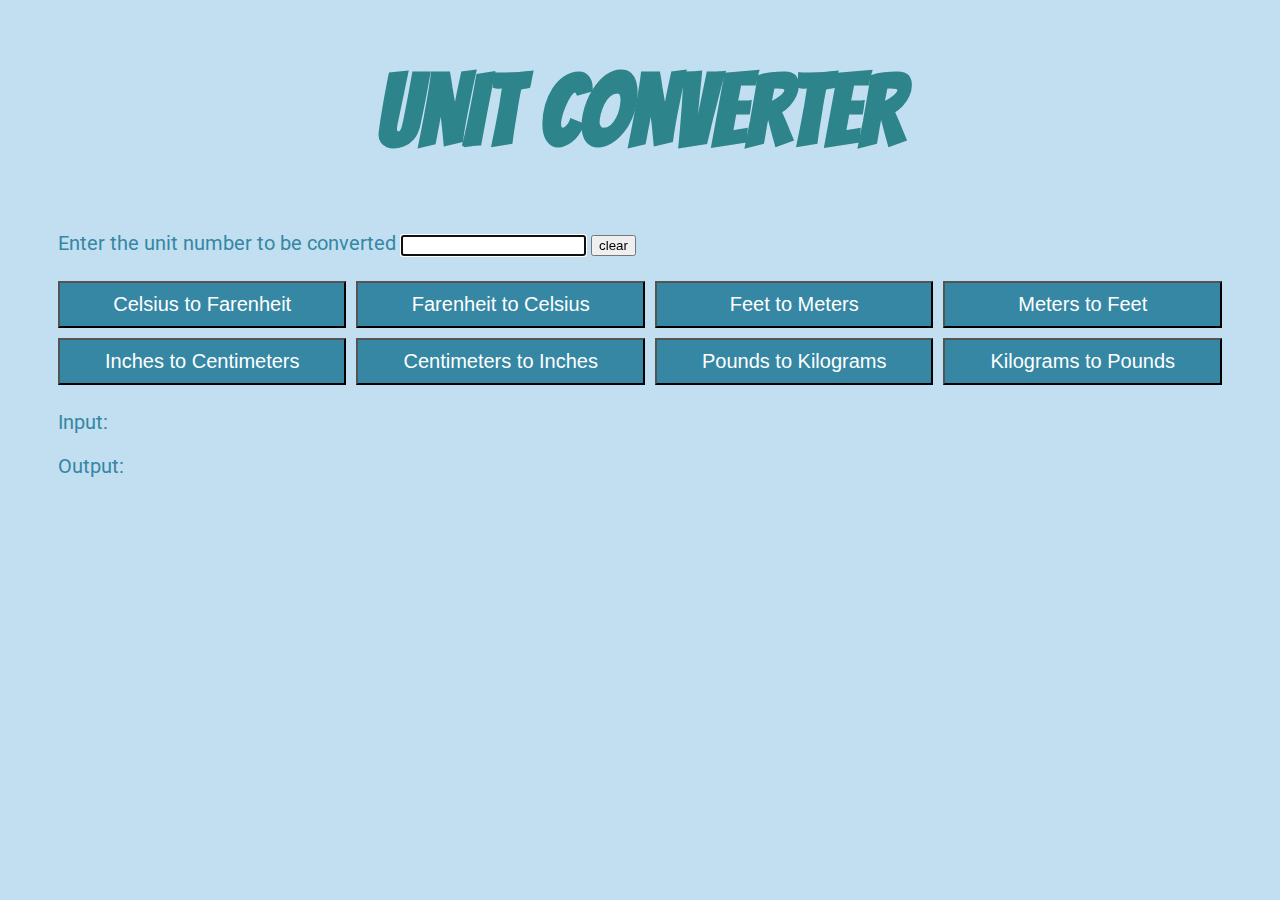
<file: index.html>
<html lang="en">
<head>
	<meta charset="UTF-8">
	<meta name="viewport" content="width=device-width, initial-scale=1.0">
	<meta http-equiv="X-UA-Compatible" content="ie=edge">
	<title>Unit Converter</title>
	<link rel="stylesheet" href="css/style.css">
</head>
<body>

	<header>
		<h1>
			UNIT CONVERTER
		</h1>
	</header>

		<form>
			<label>
				Enter the unit number to be converted
			</label>
			<input type="text" name="unitNumber" id="unitNumber" autofocus>
			<input type="reset" name="reset" value="clear" onclick="resetFocus()">
		</form>
		
	

	<div class="converter">
		<button class="button" onclick="convertCetoFa()">
			Celsius to Farenheit
		</button>

		<button class="button" onclick="convertFatoCe()">
			Farenheit to Celsius
		</button>

		<button class="button" onclick="convertFetoMe()">
			Feet to Meters
		</button>

		<button class="button" onclick="convertMetoFe()">
			Meters to Feet
		</button>

		<button class="button" onclick="convertIntoCe()">
			Inches to Centimeters
		</button>

		<button class="button" onclick="convertCetoIn()">
			Centimeters to Inches
		</button>

		<button class="button" onclick="convertPotoKi()">
			Pounds to Kilograms
		</button>

		<button class="button" onclick="convertKitoPo()">
			Kilograms to Pounds
		</button>
	</div>

	<p>Input: <span id="input"></span></p>
	<p>Output: <span id="output"></span></p>
	
	<script src="js/custom.js"></script>

</body>
</html>
</file>
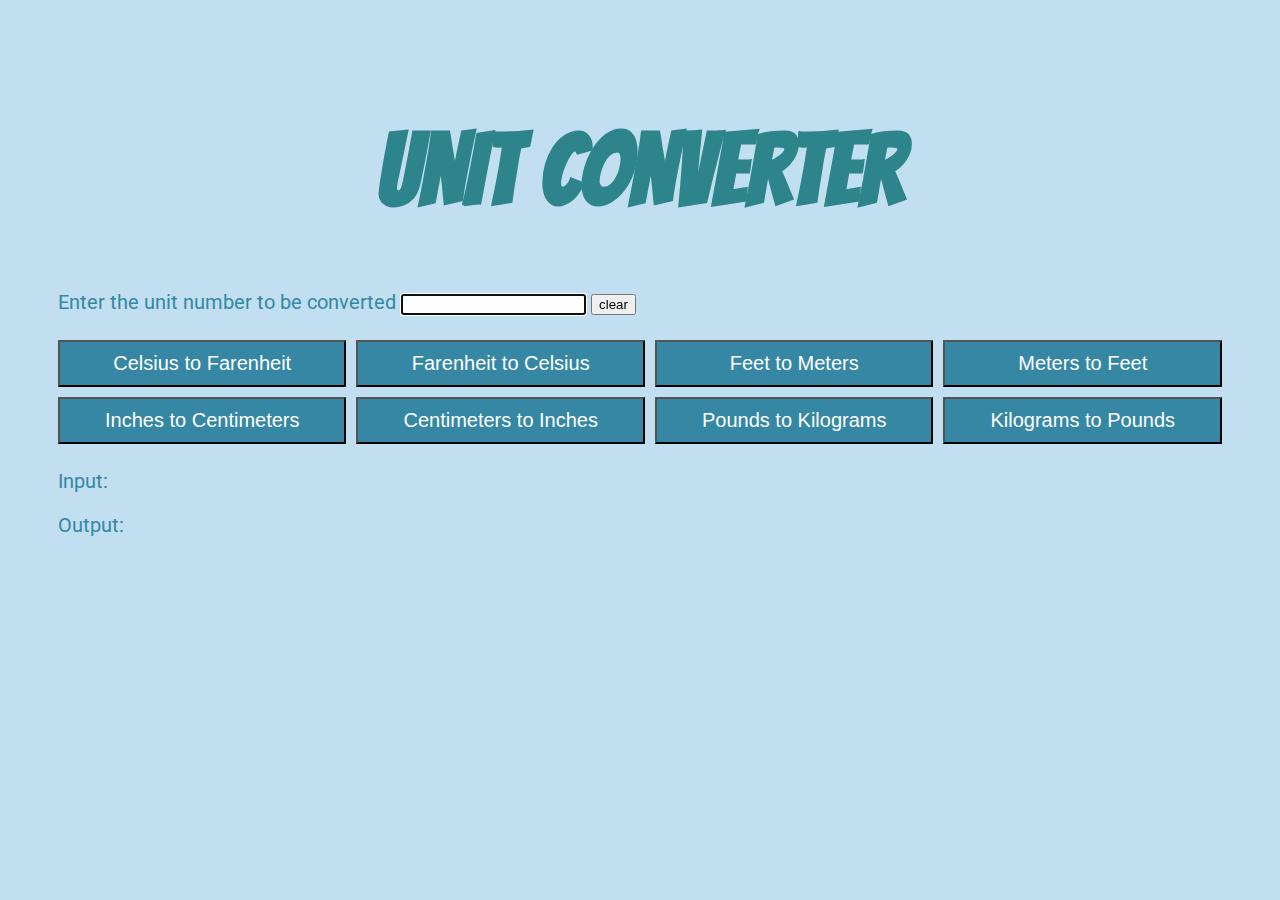
<file: a2-Anthony-Reyes/index.html>
<!DOCTYPE html>
<html>
<head>
	<title>Assignment 2 for Anthony Reyes</title>
	<script src="js/custom.js"></script>
	<link rel="stylesheet" type="text/css" href="css/style.css">
</head>
<body>

	<header>
		<h1>
			UNIT CONVERTER
		</h1>
	</header>

		<form>
			<label>
				Enter the unit number to be converted
			</label>
			<input type="text" name="unitNumber" id="unitNumber" autofocus>
			<input type="reset" name="reset" value="clear" onclick="resetFocus()">
		</form>
		
	

	<div class="converter">
		<button class="button" onclick="convertCetoFa()">
			Celsius to Farenheit
		</button>

		<button class="button" onclick="convertFatoCe()">
			Farenheit to Celsius
		</button>

		<button class="button" onclick="convertFetoMe()">
			Feet to Meters
		</button>

		<button class="button" onclick="convertMetoFe()">
			Meters to Feet
		</button>

		<button class="button" onclick="convertIntoCe()">
			Inches to Centimeters
		</button>

		<button class="button" onclick="convertCetoIn()">
			Centimeters to Inches
		</button>

		<button class="button" onclick="convertPotoKi()">
			Pounds to Kilograms
		</button>

		<button class="button" onclick="convertKitoPo()">
			Kilograms to Pounds
		</button>
	</div>

	<p>Input: <span id="input"></span></p>
	<p>Output: <span id="output"></span></p>

</body>
</html>
</file>
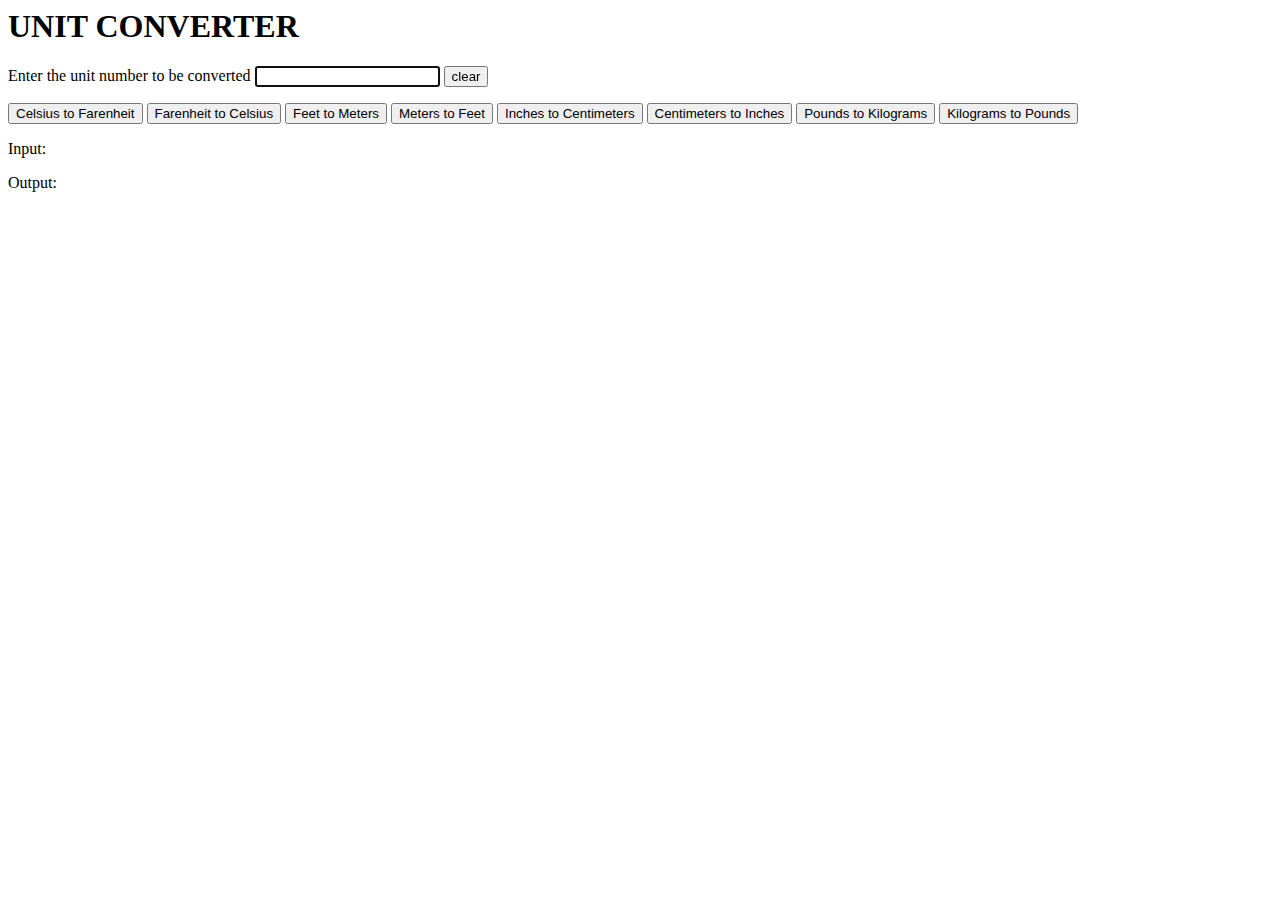
<file: UnitConverter/index.html>
<html lang="en">
<head>
	<meta charset="UTF-8">
	<meta name="viewport" content="width=device-width, initial-scale=1.0">
	<meta http-equiv="X-UA-Compatible" content="ie=edge">
	<title>Unit Converter</title>
</head>
<body>

	<header>
		<h1>
			UNIT CONVERTER
		</h1>
	</header>

		<form>
			<label>
				Enter the unit number to be converted
			</label>
			<input type="text" name="unitNumber" id="unitNumber" autofocus>
			<input type="reset" name="reset" value="clear" onclick="resetFocus()">
		</form>
		
	

	<div class="converter">
		<button class="button" onclick="convertCetoFa()">
			Celsius to Farenheit
		</button>

		<button class="button" onclick="convertFatoCe()">
			Farenheit to Celsius
		</button>

		<button class="button" onclick="convertFetoMe()">
			Feet to Meters
		</button>

		<button class="button" onclick="convertMetoFe()">
			Meters to Feet
		</button>

		<button class="button" onclick="convertIntoCe()">
			Inches to Centimeters
		</button>

		<button class="button" onclick="convertCetoIn()">
			Centimeters to Inches
		</button>

		<button class="button" onclick="convertPotoKi()">
			Pounds to Kilograms
		</button>

		<button class="button" onclick="convertKitoPo()">
			Kilograms to Pounds
		</button>
	</div>

	<p>Input: <span id="input"></span></p>
	<p>Output: <span id="output"></span></p>

</body>
</html>
</file>
<file: css/style.css>
@import url('https://fonts.googleapis.com/css?family=Bangers|Roboto&display=swap');

html{
	margin: 2.5rem 2.5rem;
	font-family: 'Roboto';
	font-size: 1.25rem;
	color: #3587A4;
	background-color: #C1DFF0;
}

header{
	text-align: center;
	font-family: 'Bangers';
	color: #2D848A;
	font-size: 2.5rem;
}

.button{
	padding: 10px 25px;
	background-color: #3587A4;
	font-size: 1rem;
	color: white;
	text-align: center;
	cursor: pointer;
}

.converter{
	display: grid;
	grid-template-columns: auto auto auto auto;
	grid-gap: 10px;
	margin: 25px auto;
}
</file>
<file: a2-Anthony-Reyes/css/style.css>
@import url('https://fonts.googleapis.com/css?family=Bangers|Roboto&display=swap');

html{
	margin: 2.5rem 2.5rem;
	font-family: 'Roboto';
	font-size: 1.25rem;
	color: #3587A4;
	background-color: #C1DFF0;
}

header{
	text-align: center;
	font-family: 'Bangers';
	color: #2D848A;
	font-size: 2.5rem;
}

.button{
	padding: 10px 25px;
	background-color: #3587A4;
	font-size: 1rem;
	color: white;
	text-align: center;
	cursor: pointer;
}

.converter{
	display: grid;
	grid-template-columns: auto auto auto auto;
	grid-gap: 10px;
	margin: 25px auto;
}
</file>
